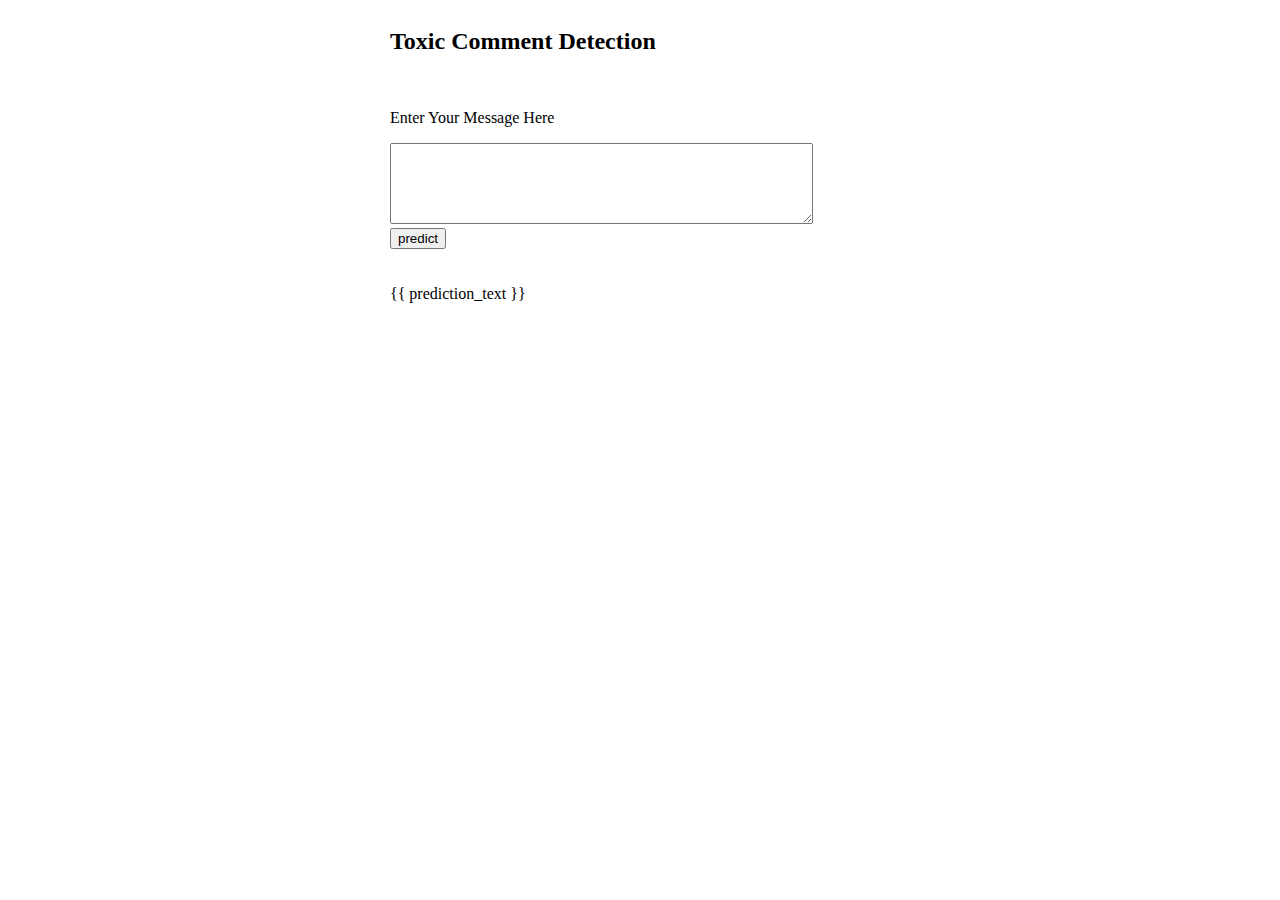
<file: templates/index.html>
<!DOCTYPE html>
<html>
<head>
    <title>Home</title>
    <link rel="stylesheet" href="style.css">
</head>
<body>
    <div class="parent-div">
        <div class="example-div">
            <h2>Toxic Comment Detection</h2>
        <!--</div> -->
        <br/>
        <!-- <div class="example-div"> -->
            <form action="/" method="POST">
                <p>Enter Your Message Here</p>
                <textarea name="message" rows="5" cols="50"></textarea>
                <br/>
                <input type="submit"  value="predict">
            </form>
    <br>
    <br>
   {{ prediction_text }}
        </div>
        
    </div>
</body>
</file>
<file: templates/style.css>
.example-div{
    background-size: 100%;
    width: 500px;
    height: 200px;

}
.parent-div{
    display:flex;
    justify-content: center;
    align-items:center;
}
</file>
